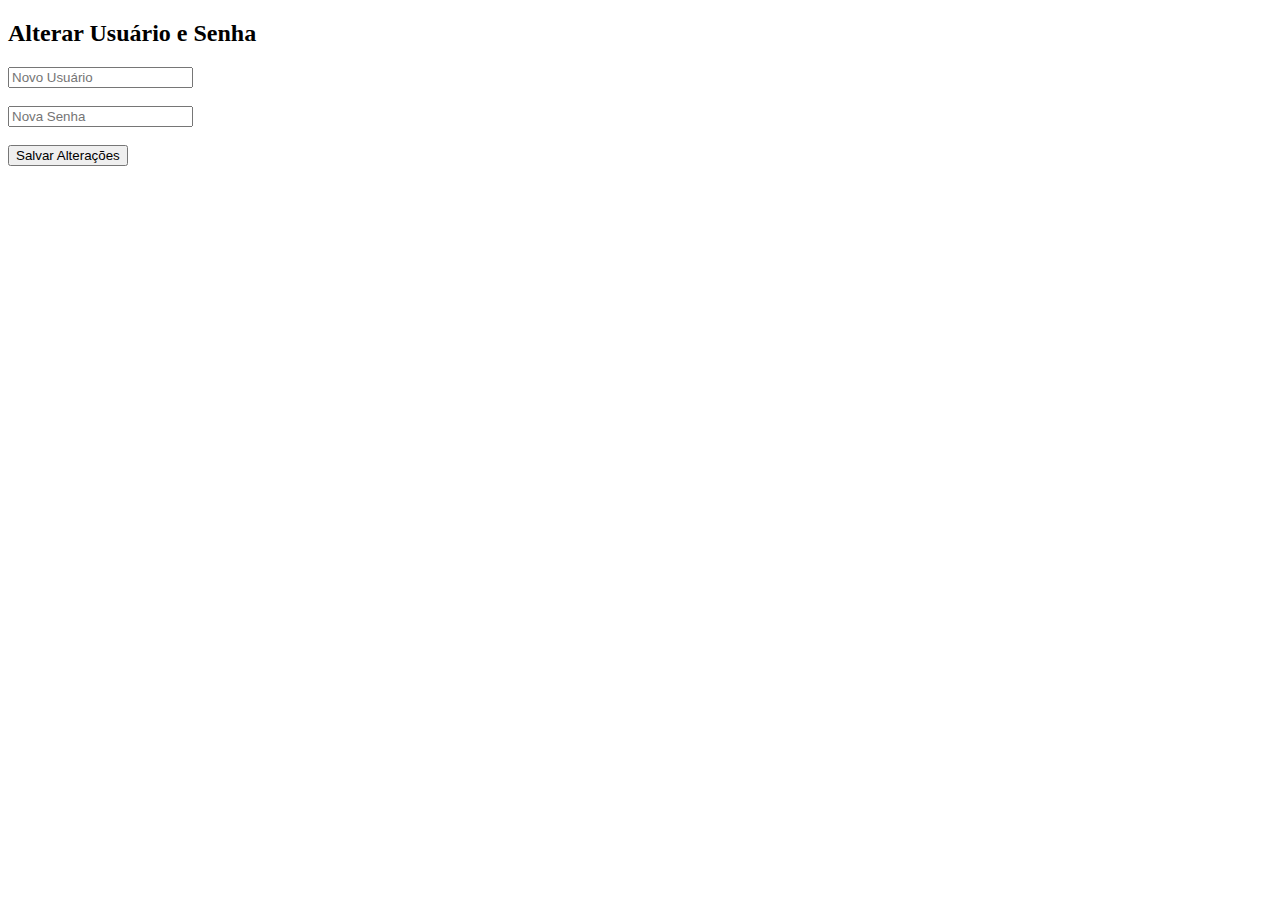
<file: templates/admin.html>
<!DOCTYPE html>
<html lang="pt-BR">
<head>
    <meta charset="UTF-8">
    <title>Administração</title>
</head>
<body>
    <h2>Alterar Usuário e Senha</h2>
    <form method="POST">
        <input type="text" name="novo_usuario" placeholder="Novo Usuário" required><br><br>
        <input type="password" name="nova_senha" placeholder="Nova Senha" required><br><br>
        <button type="submit">Salvar Alterações</button>
    </form>
</body>
</html>
</file>
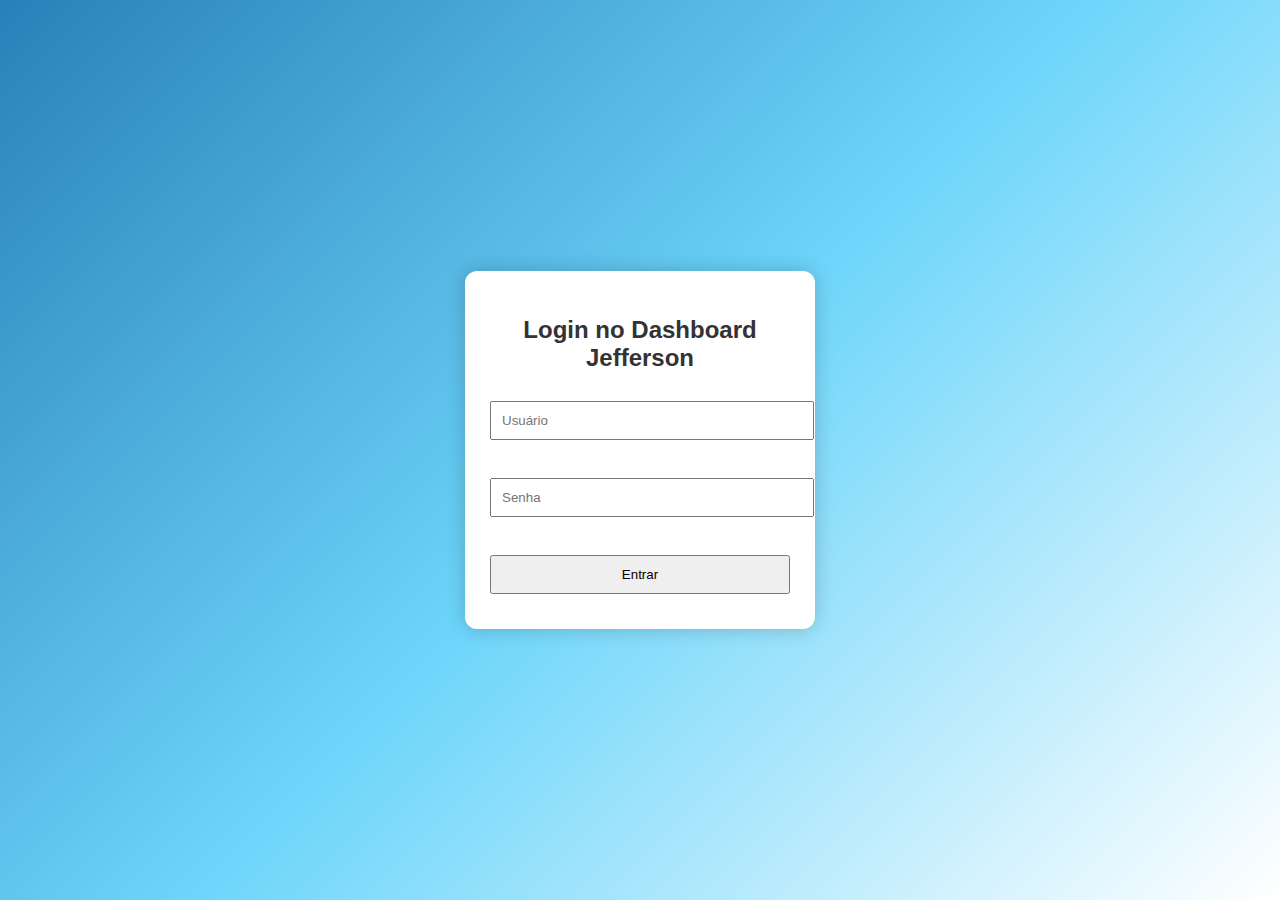
<file: templates/login.html>
<!DOCTYPE html>
<html lang="pt-BR">
<head>
    <meta charset="UTF-8">
    <title>Dashboard Jefferson - Login</title>
    <link rel="stylesheet" href="/static/style.css">
</head>
<body class="login-page">
    <div class="login-container">
        <h2>Login no Dashboard Jefferson</h2>
        <form method="POST">
            <input type="text" name="usuario" placeholder="Usuário" required><br><br>
            <input type="password" name="senha" placeholder="Senha" required><br><br>
            <button type="submit">Entrar</button>
        </form>
    </div>
</body>
</html>
</file>
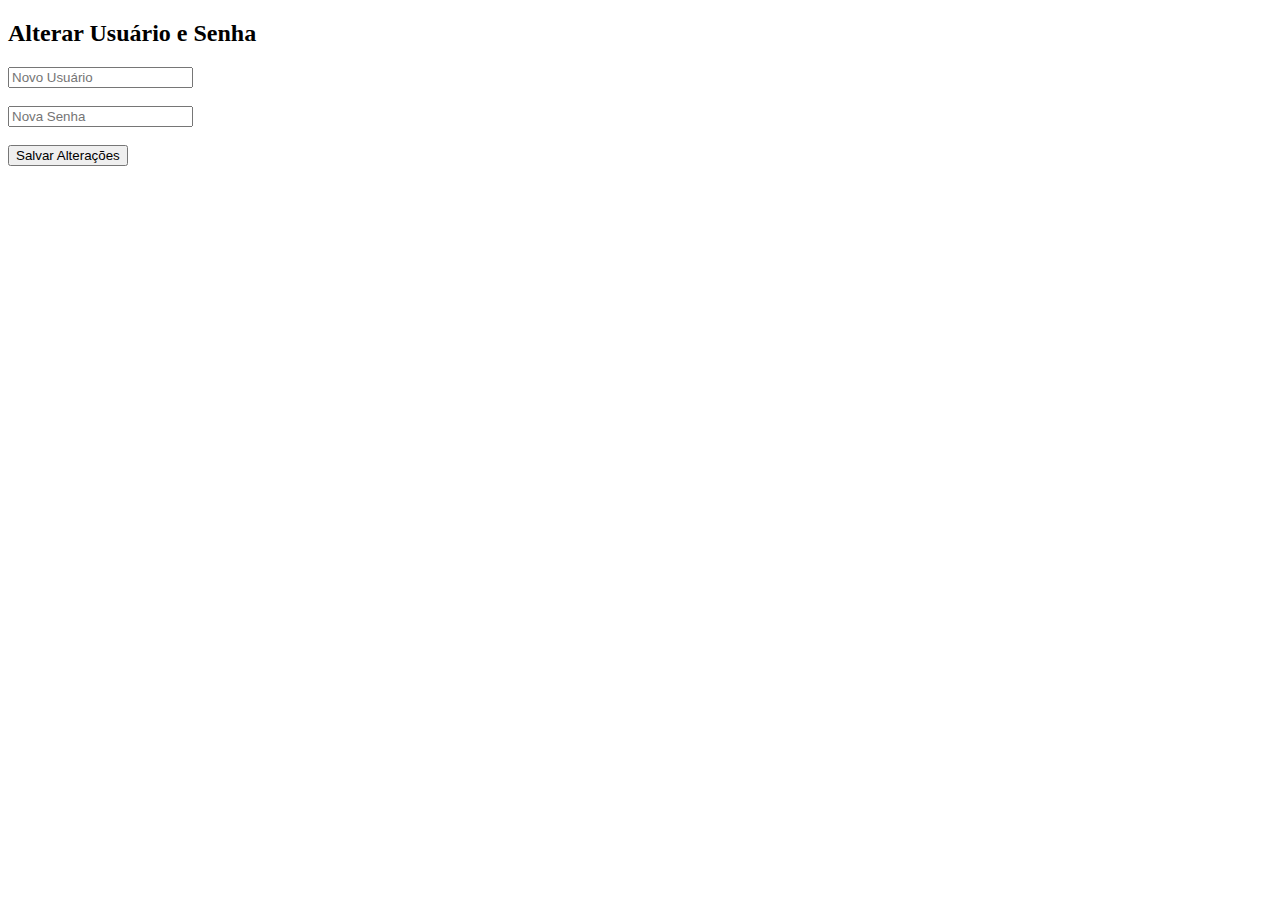
<file: api/templates/admin.html>
<!DOCTYPE html>
<html lang="pt-BR">
<head>
    <meta charset="UTF-8">
    <title>Administração</title>
</head>
<body>
    <h2>Alterar Usuário e Senha</h2>
    <form method="POST">
        <input type="text" name="novo_usuario" placeholder="Novo Usuário" required><br><br>
        <input type="password" name="nova_senha" placeholder="Nova Senha" required><br><br>
        <button type="submit">Salvar Alterações</button>
    </form>
</body>
</html>
</file>
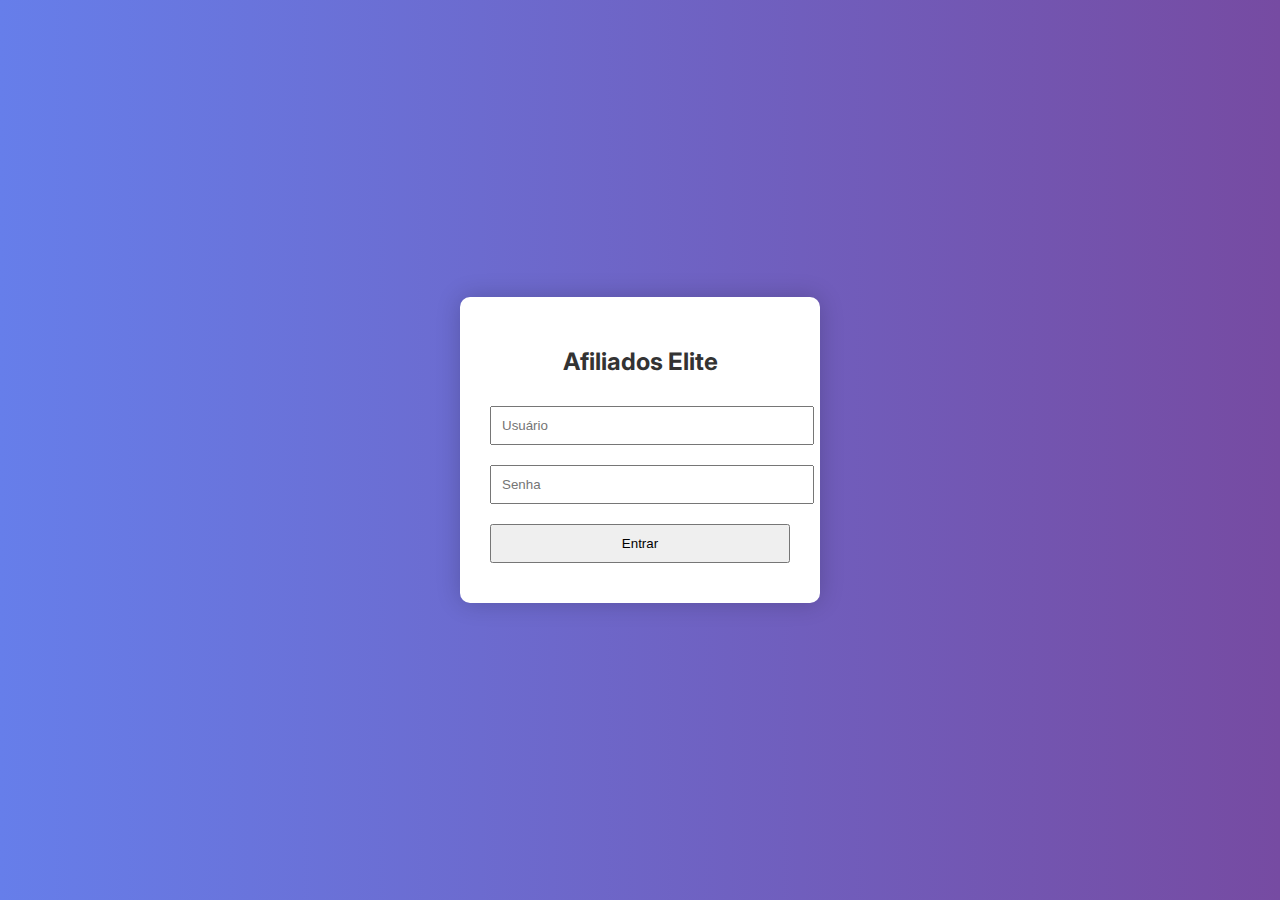
<file: api/templates/login.html>
<!DOCTYPE html>
<html lang="pt-BR">
<head>
  <meta charset="UTF-8">
  <title>Login - Afiliados Elite</title>
  <link rel="stylesheet" href="/static/style_aprimorado.css">
</head>
<body class="login-page">
  <div class="login-container">
    <h2>Afiliados Elite</h2>
    <form method="POST" action="/">
      <input type="text" name="usuario" placeholder="Usuário" required>
      <input type="password" name="senha" placeholder="Senha" required>
      <button type="submit">Entrar</button>
    </form>
  </div>
</body>
</html>
</file>
<file: static/style.css>
body {
    font-family: 'Arial', sans-serif;
    background: #f0f0f0;
    color: #333;
    margin: 0;
    padding: 0;
    transition: background 0.5s, color 0.5s;
}
.dark-mode {
    background: #121212;
    color: #f5f5f5;
}
.navbar {
    background: #333;
    color: white;
    padding: 15px;
    text-align: right;
}
.navbar span {
    float: left;
    margin-left: 15px;
    font-weight: bold;
}
.content {
    padding: 30px;
}
table {
    width: 100%;
    border-collapse: collapse;
}
th, td {
    padding: 12px;
    text-align: left;
    border-bottom: 1px solid #ddd;
}
.button {
    display: inline-block;
    padding: 10px 20px;
    margin: 10px 5px 0 0;
    background: #4CAF50;
    color: white;
    text-decoration: none;
    border-radius: 8px;
    transition: background 0.3s;
}
.button:hover {
    background: #45a049;
}
.center {
    text-align: center;
    margin-top: 50px;
}
.login-page {
    background: linear-gradient(135deg, #2980b9, #6dd5fa, #ffffff);
    height: 100vh;
    display: flex;
    justify-content: center;
    align-items: center;
}
.login-container {
    width: 300px;
    background: white;
    padding: 25px;
    border-radius: 12px;
    box-shadow: 0px 0px 20px rgba(0,0,0,0.2);
}
.login-container input, .login-container button {
    width: 100%;
    padding: 10px;
    margin: 10px 0;
}
.login-container h2 {
    text-align: center;
}
.charts {
    display: grid;
    grid-template-columns: 1fr 1fr;
    gap: 20px;
    margin-bottom: 30px;
}
@media (max-width: 768px) {
    .charts {
        grid-template-columns: 1fr;
    }
}
.logo-container {
    text-align: center;
    margin-top: 20px;
}

.logo-img {
    max-width: 200px;
    height: auto;
    filter: drop-shadow(0 0 5px rgba(0, 0, 0, 0.3));
}
.formulario-venda {
    background-color: #f8f9fa;
    padding: 20px;
    margin-top: 30px;
    border-radius: 8px;
    box-shadow: 0 0 10px rgba(0,0,0,0.1);
    max-width: 500px;
}
.formulario-venda h3 {
    margin-bottom: 15px;
    color: #333;
}
.formulario-venda label {
    display: block;
    margin: 10px 0 5px;
    font-weight: bold;
}
.formulario-venda input {
    width: 100%;
    padding: 8px;
    box-sizing: border-box;
    border-radius: 4px;
    border: 1px solid #ccc;
}
.formulario-venda .button {
    margin-top: 15px;
    padding: 10px 15px;
    background-color: #2c7be5;
    color: white;
    border: none;
    border-radius: 4px;
    cursor: pointer;
}
.formulario-venda .button:hover {
    background-color: #1a5edb;
}
</file>
<file: static/style_aprimorado.css>
@import url('https://fonts.googleapis.com/css2?family=Inter:wght@400;600&display=swap');

body {
    font-family: 'Inter', sans-serif;
    background: #f9f9f9;
    color: #333;
    margin: 0;
    padding: 0;
    transition: background 0.4s, color 0.4s;
}

.dark-mode {
    background: #121212;
    color: #f0f0f0;
}

.navbar {
    background: linear-gradient(to right, #2c3e50, #4ca1af);
    color: white;
    padding: 15px 30px;
    display: flex;
    justify-content: space-between;
    align-items: center;
    font-weight: 600;
}

.navbar a {
    color: white;
    text-decoration: none;
    margin-left: 15px;
}

.content {
    padding: 40px;
}

table {
    width: 100%;
    border-collapse: collapse;
    margin-top: 20px;
}

th, td {
    padding: 12px 16px;
    text-align: left;
    border-bottom: 1px solid #ddd;
}

th {
    background-color: #f0f0f0;
    font-weight: 600;
}

.button {
    background: #007BFF;
    color: white;
    padding: 12px 24px;
    text-decoration: none;
    border-radius: 6px;
    margin-top: 15px;
    display: inline-block;
    transition: transform 0.2s, background 0.3s;
}

.button:hover {
    background: #0056b3;
    transform: scale(1.05);
}

.center {
    text-align: center;
    margin-top: 100px;
}

.login-page {
    background: linear-gradient(to right, #667eea, #764ba2);
    height: 100vh;
    display: flex;
    justify-content: center;
    align-items: center;
}

.login-container {
    background: white;
    padding: 30px;
    border-radius: 10px;
    width: 300px;
    box-shadow: 0 0 25px rgba(0,0,0,0.2);
    animation: fadeIn 0.6s ease-out;
}

.login-container input, .login-container button {
    width: 100%;
    padding: 10px;
    margin: 10px 0;
}

.login-container h2 {
    text-align: center;
    color: #333;
}

.charts {
    display: grid;
    grid-template-columns: 1fr 1fr;
    gap: 30px;
    margin-top: 40px;
    align-items: center;
}

#graficoPizza {
    max-width: 400px;
    max-height: 400px;
    margin: 0 auto;
    display: block;
}

@media (max-width: 768px) {
    .charts {
        grid-template-columns: 1fr;
    }

    #graficoPizza {
        width: 100%;
        height: auto;
    }
}

@keyframes fadeIn {
    from { opacity: 0; transform: translateY(20px); }
    to { opacity: 1; transform: translateY(0); }
}

.formulario-venda {
    background-color: #f8f9fa;
    padding: 20px;
    margin-top: 30px;
    border-radius: 8px;
    box-shadow: 0 0 10px rgba(0,0,0,0.1);
    max-width: 500px;
}
.formulario-venda h3 {
    margin-bottom: 15px;
    color: #333;
}
.formulario-venda label {
    display: block;
    margin: 10px 0 5px;
    font-weight: bold;
}
.formulario-venda input {
    width: 100%;
    padding: 8px;
    box-sizing: border-box;
    border-radius: 4px;
    border: 1px solid #ccc;
}
.formulario-venda .button {
    margin-top: 15px;
    padding: 10px 15px;
    background-color: #2c7be5;
    color: white;
    border: none;
    border-radius: 4px;
    cursor: pointer;
}
.formulario-venda .button:hover {
    background-color: #1a5edb;
}
</file>
